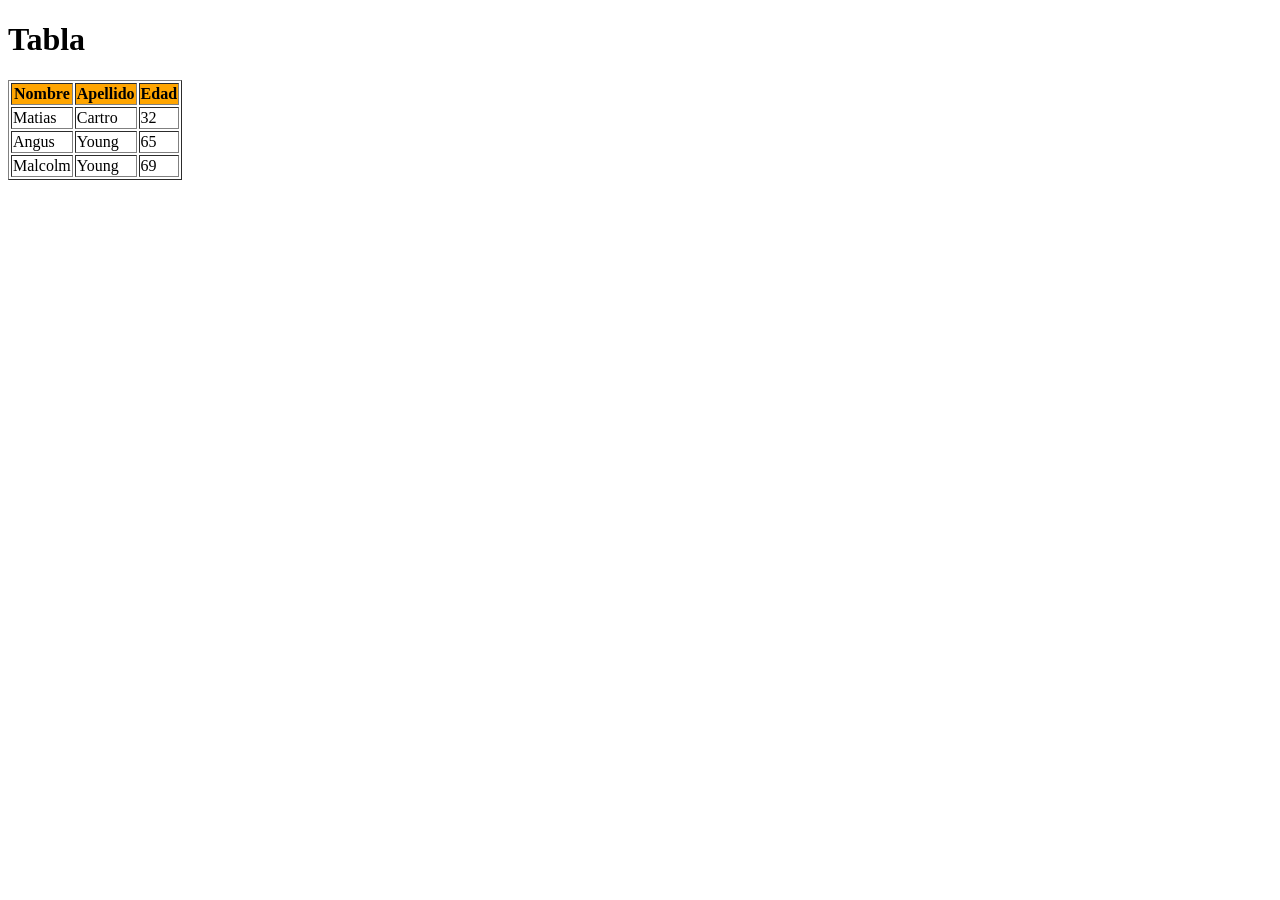
<file: git_001/index.html>
<!DOCTYPE html>
<html>
    <head><h1>Tabla</h1> </head>
    <body>
  <!--
      Piques para armar una tabla:
        1. table - encierra todo
        2. thead - encabezado de la tabla
            2.1. th - titulos del encabezado
        3. tbody - toda la info
        4. tr - determina la fila
            4.1 td - determinar info de cada celda
    
      La idea es determinar una fila con tr y luego insertar las celdas con td      
  -->
        <div>
         <table border="1"  >
            <thead bgcolor="orange">
                <tr> 
                    <th>Nombre</th>
                    <th>Apellido</th>
                    <th>Edad</th>
                </tr>
            </thead>
            <tbody >
                <tr>
                    <td>Matias</td>
                    <td>Cartro</td>
                    <td>32</td>
                </tr>
                <tr>
                    <td>Angus</td>
                    <td>Young</td>
                    <td>65</td>
                </tr>
                <tr>
                    <td>Malcolm</td>
                    <td>Young</td>
                    <td>69</td>
                </tr>
            </tbody>  
          </table>
         </div>  
    </body>
</html>
</file>
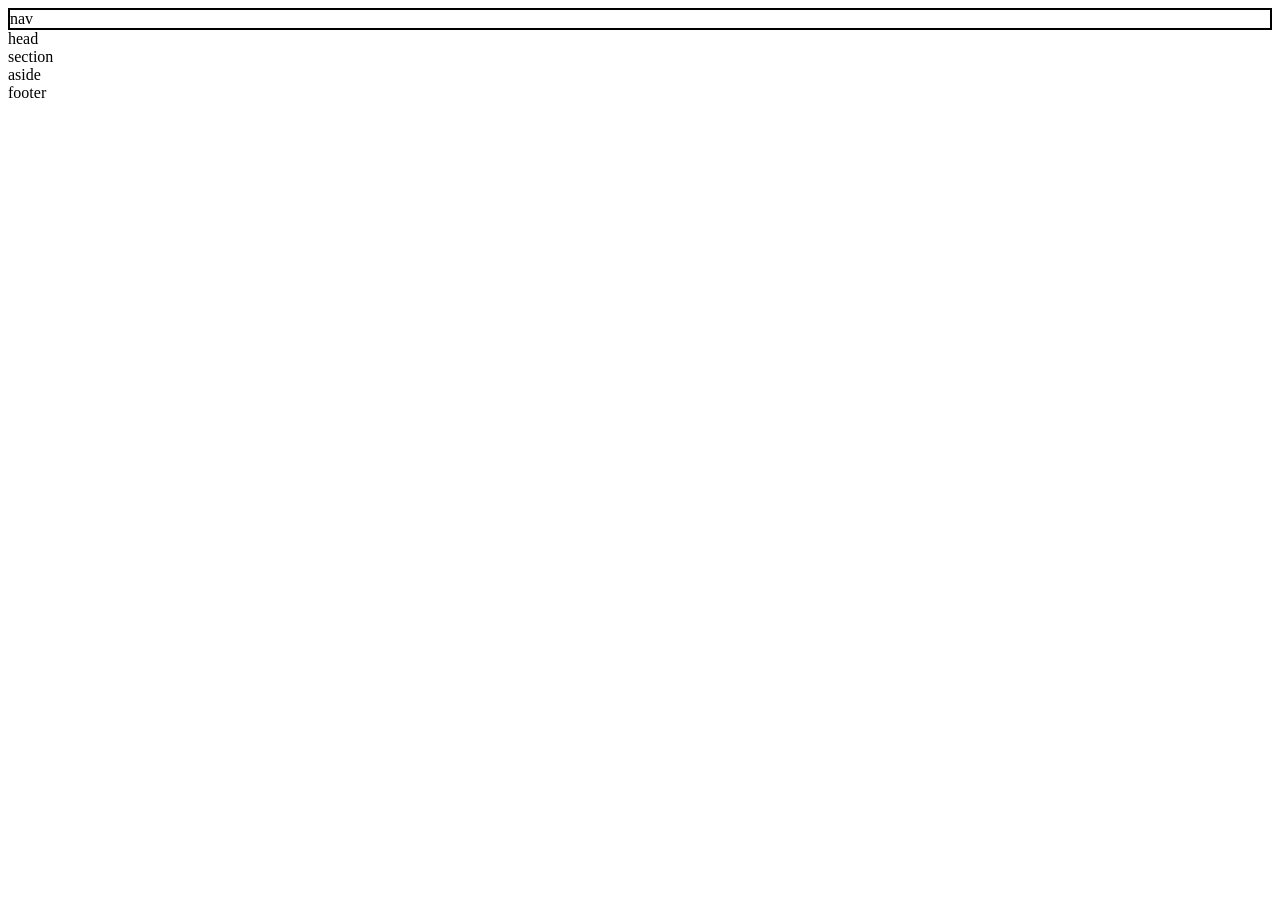
<file: git_001/algo.html>
<!DOCTYPE html>
<html>
    <head>
        <title>esta pagina va de algo</title>
        <style>
            nav {
                border: 2px solid black;
            }
        </style>
    </head>
    <body>
        <nav>nav</nav>
       <head>head</head>
       <section>section</section>
       <aside>aside</aside>
       <footer>footer</footer>
    </body>
</html>
</file>
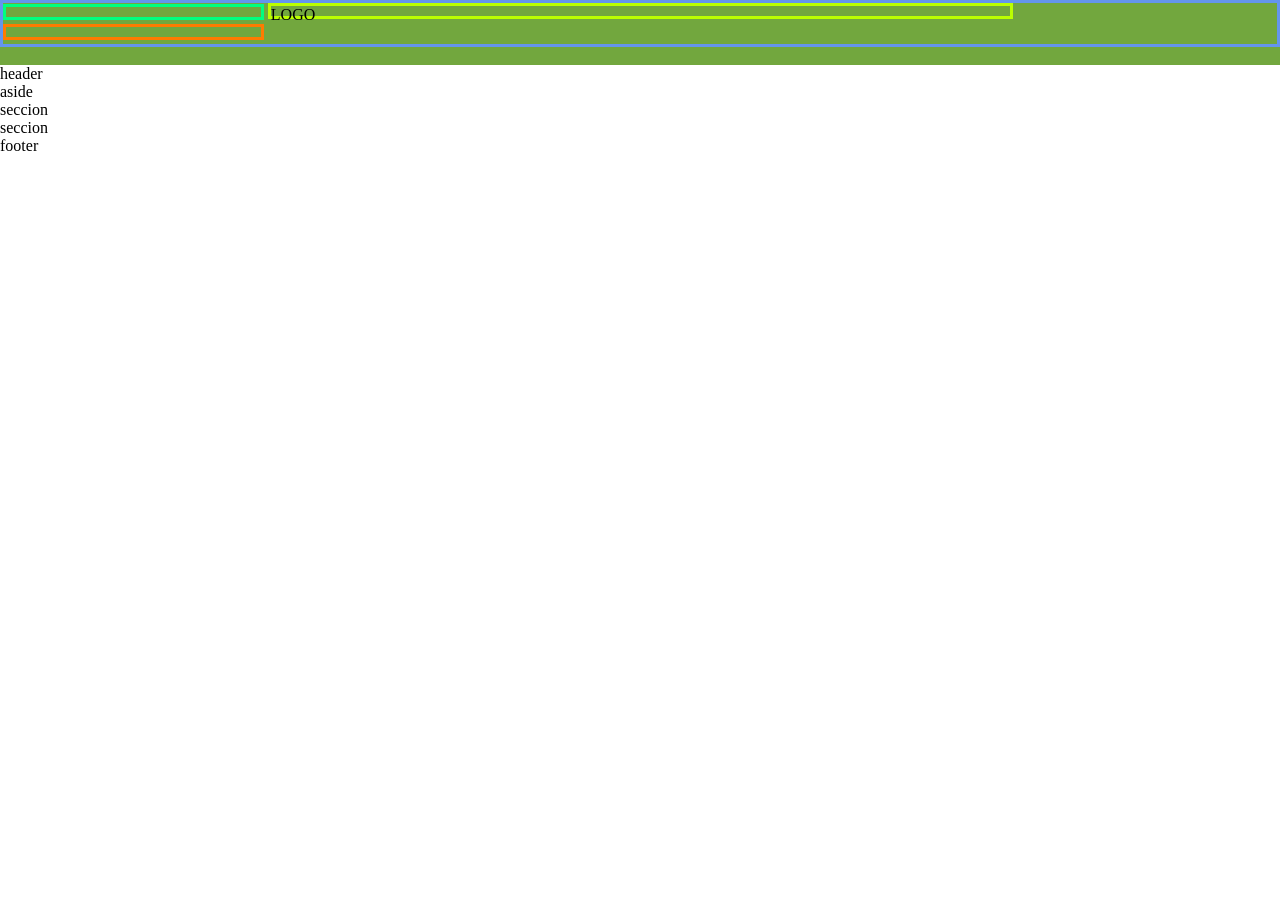
<file: git_001/clase_Miercoles.html>
<!DOCTYPE html>
<html>
    <head>

        <title>Soy html con tablas</title>
    <style>
        * {
            margin: 0%;
        }
        .contenedor{
            position: relative;
        }
        nav {
            background-color: rgb(114, 167, 62);
            height: 65px;
        }
        div {
            border: cornflowerblue solid;
        }
        #idDivUno{
            border: springgreen solid;
            height: 10px;
            width: 20%;
            display: inline-block;
        }
        #idDivDos{
            border: rgb(187, 255, 0) solid;
            height: 10px;
            width: 58%;
            display: inline-block;
        }
        #idDivTres{
            border: rgb(255, 123, 0) solid;
            height: 10px;
            width: 20%;
            display: inline-block;
        }


    </style>
    </head>
    <body>
        <nav class="contenedor">
            <div>
            <div id="idDivUno"></div>
            <div id="idDivDos">
                LOGO
                

            </div>
            <div id="idDivTres"></div>
        </div>
        </nav>
        <header>
            header
        </header>
        <aside>
            aside
        </aside>
        <section>
            seccion
        </section>
        <section>
            seccion
        </section>
        <footer class="test">
            footer
        </footer>
    </body>
</html>
</file>
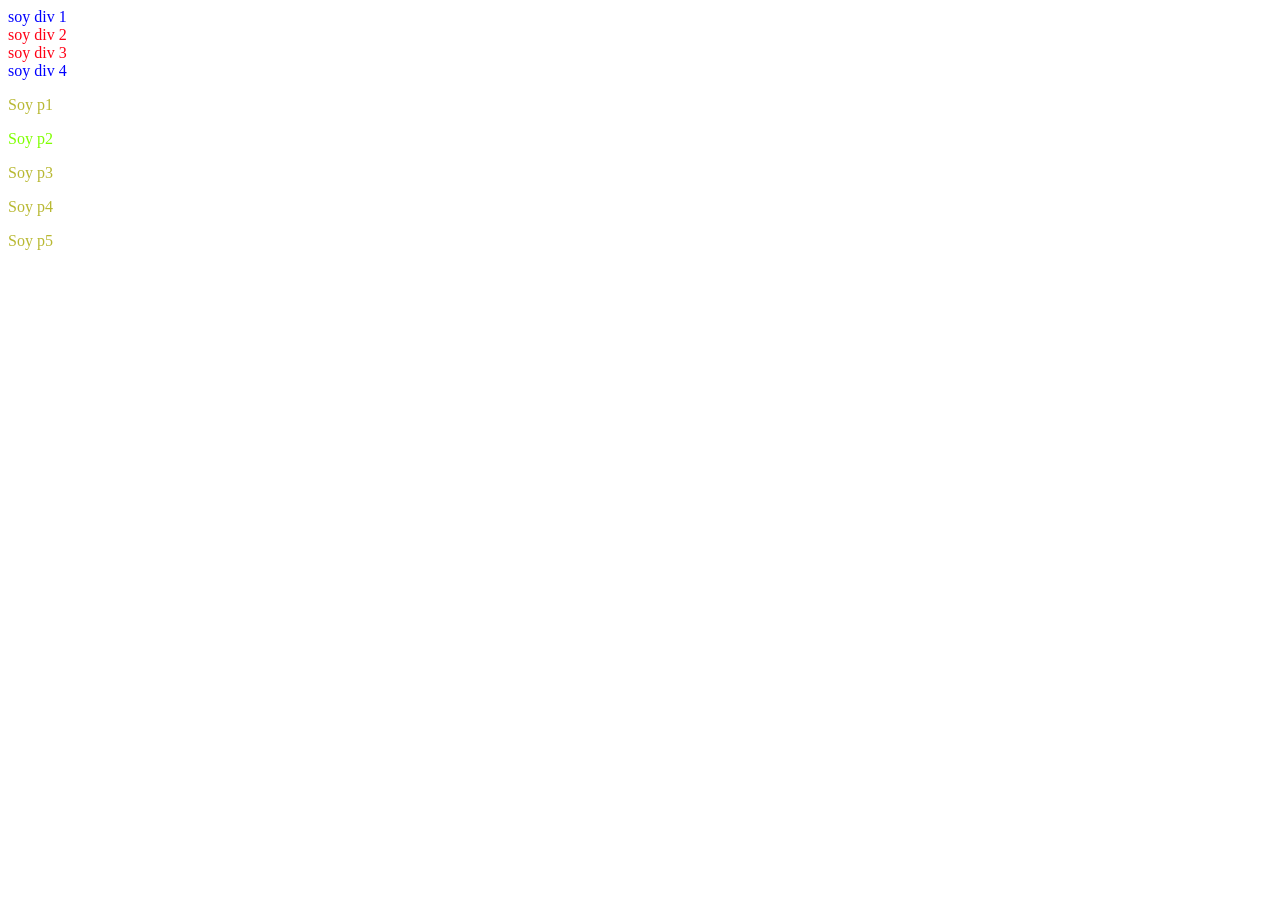
<file: git_001/css_etiquetas.html>
<!DOCTYPE html>
<html>
    <head>
        <style>
            /* Asi se comenta CSS */
  
            * {
                color: #b8b832;
            }
            div {
                color: blue;
            }
            .claseUno {
                color: rgb(255, 0, 21);
            }
            #idUno {
                color: chartreuse;
            }
        </style>
    </head>
    <body>
        <div>
            soy div 1
        </div>
        <div class="claseUno">
            soy div 2
        </div>
        
        <div class="claseUno"> 
            soy div 3
        </div>
        <div>
            soy div 4
        </div>
        <p>
            Soy p1
        </p>
        <p id="idUno">
            Soy p2
        </p>
        <p>
            Soy p3
        </p>
        <p>
            Soy p4
        </p>
        <p>
            Soy p5
        </p>
    </body>
</html>
</file>
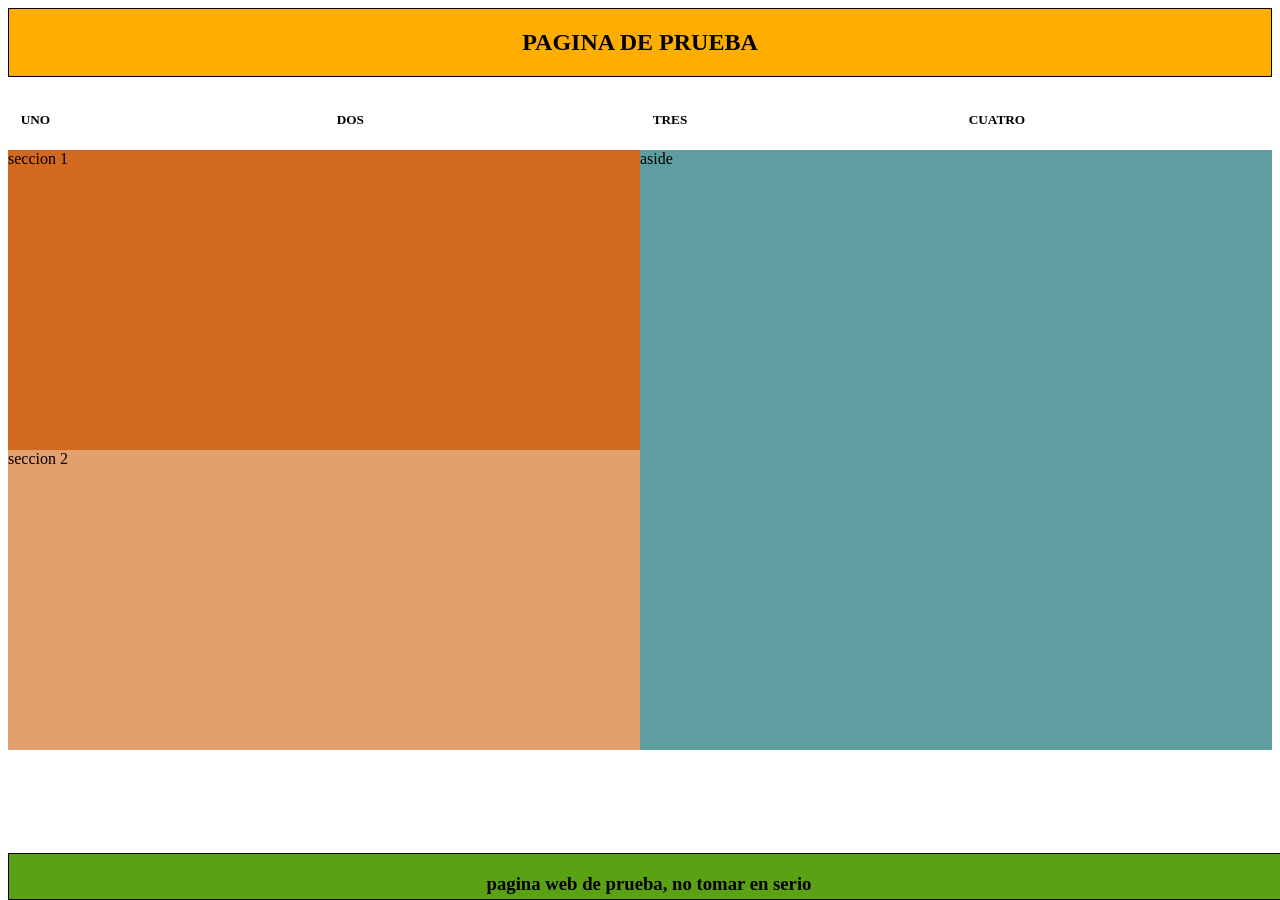
<file: git_001/mipagina.html>
<!DOCTYPE html>
<html>
    <head>
        <title>Mi pagina Web "Matias"</title>
        <style>
            header {
                border: 1px solid black;
                background-color: rgb(255, 174, 0);
                }
            nav{
                background-color: rgb(236, 197, 139);
                    width: 100%;

                margin: 1%;
                position: static;
            }
            .box {
                width: 25%;
                float: left;
            }
            aside{
                background-color: cadetblue;
                float: right;
                width: 50%;
                height: 600px;
            }
            footer{
                border: 1px solid black;
                background-color: rgb(91, 161, 20);
                position: absolute;
                height: 5%;
                width: 100%;
                bottom: 0%;
            }
            section {
                float: left;
                height: 300px;
                width: 50%;
            }
            .section1 {
                background-color: chocolate;
            }
            .section2 {
                background-color: rgb(228, 159, 110);
            }
        </style>
    </head>
    <body>
        <header>
            <h2> <center>PAGINA DE PRUEBA</center></h2>
        </header>
        
        <nav>
            <div class="box"><h5>UNO</h5></div>
            <div class="box"><h5>DOS</h5></div>
            <div class="box"><h5>TRES</h5></div>
            <div class="box"><h5>CUATRO</h5></div>
        </nav>
        <aside>
            aside
        </aside>
        <section class="section1">
            seccion 1
        </section>
        <section class="section2">
            seccion 2
        </section>
        <footer >
            <h3><center>pagina web de prueba, no tomar en serio</center> </h3>
        </footer>
    </body>
</html>
</file>
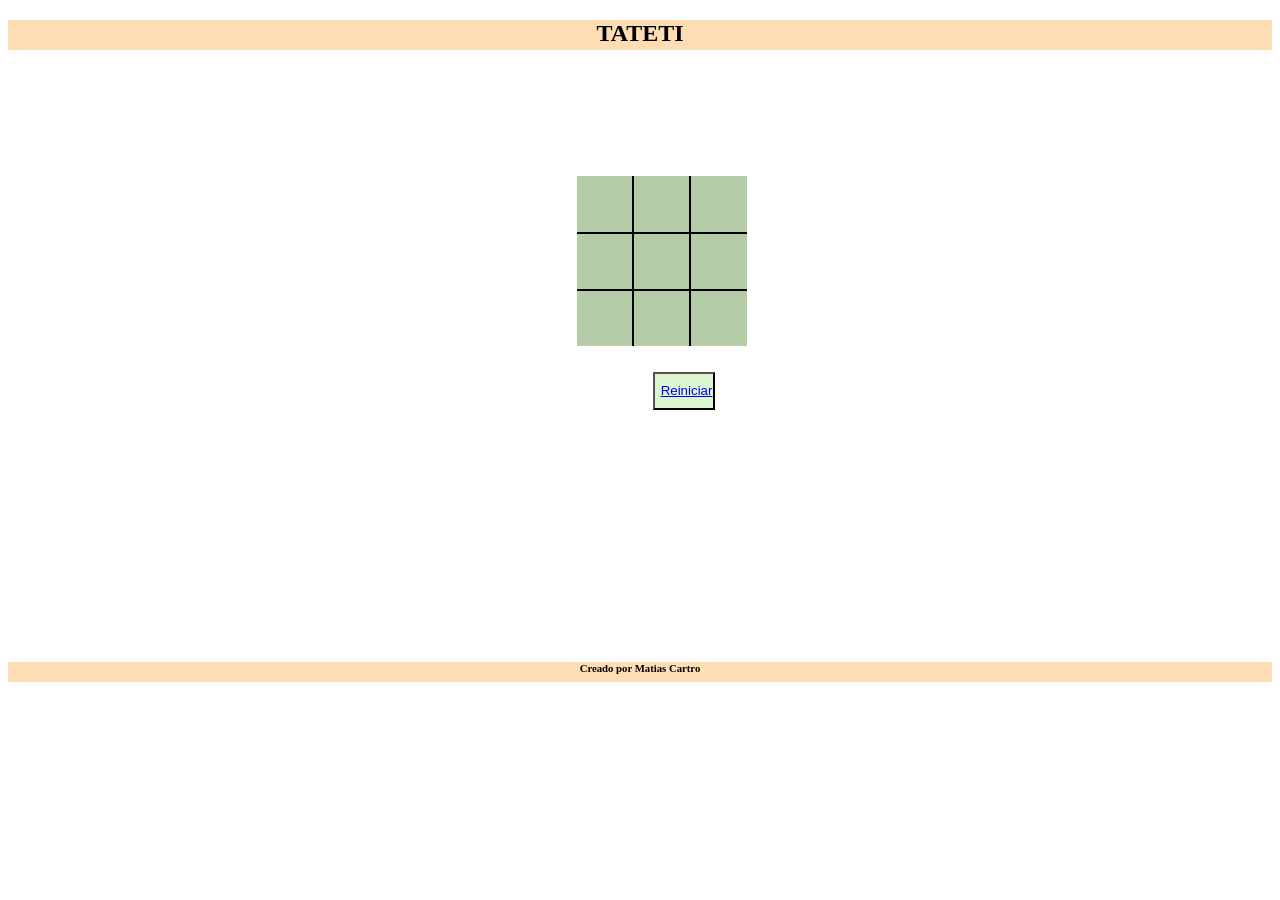
<file: git_001/tate.html>
<!DOCTYPE html>
<html>
    <head>
        <meta charset=UTF-8/>
        <title>Que salga el TATETI</title>
        <style>
            table {
                margin-top: 10%;
                background-color: rgb(180, 204, 167); 
                margin-left: 45%;        
                width: 170px;
                height: 170px;
                border-collapse: collapse;
            }
            .celda {
                width: 50px;
                height: 50px;
                text-align: center;
            }
            .celdasMedioVer {
                width: 50px;
                height: 50px;
                text-align: center;
                border-left: 2px solid black;
                border-right: 2px solid black;
            }
            .celdasMedioHor {
                border-top: 2px solid black;
                border-bottom: 2px solid black;
            }
            header {
                background-color: #fedcb4;
                height: 30px;
                width: 100%;
            }
            footer {
                background-color: #fedcb4;
                height: 20px;
                width:100%;
                margin-top: 20%;
            }
            #botonJugar {
                margin-top: 2%;
                margin-left: 51%;
                height: 38px;
                width: 62px;
                background-color: rgb(222, 245, 209); 
            }
        </style>
    </head>
    <header>
        <h2><center>TATETI</center></h2>
    </header>
    <body>
        <div>
            <table>
                <tr>
                    <td id="1" class="celda" onclick="caraocruz(this.id)"></td>
                    <td id="2" class="celdasMedioVer" onclick="caraocruz(this.id)"></td>
                    <td id="3" class="celda" onclick="caraocruz(this.id)"></td>
                </tr>
                <tr class="celdasMedioHor">
                    <td id="4" class="celda" onclick="caraocruz(this.id)"></td>
                    <td id="5" class="celdasMedioVer" onclick="caraocruz(this.id)"></td>
                    <td id="6 "class="celda" onclick="caraocruz(this.id)"></td>
                </tr>
                <tr>
                    <td id="7" class="celda" onclick="caraocruz(this.id)"></td>
                    <td id="8" class="celdasMedioVer" onclick="caraocruz(this.id)"></td>
                    <td id="9" class="celda" onclick="caraocruz(this.id)"></td>
                </tr>
            </table>
            <button id="botonJugar"><a href="tate.html">Reiniciar</a></button>
        </div>
        <script>
            {var i =0;}
            function caraocruz(this_id) {
                if (i%2==0){
                    imprimir = 'X';
                } else{
                    imprimir = 'O';
                }
                document.getElementById(this_id).innerHTML = imprimir;
                i++;
            }
        </script>
        <footer>
            <h6><center>Creado por Matias Cartro</center></h6>
        </footer>
    </body>
</html>
</file>
